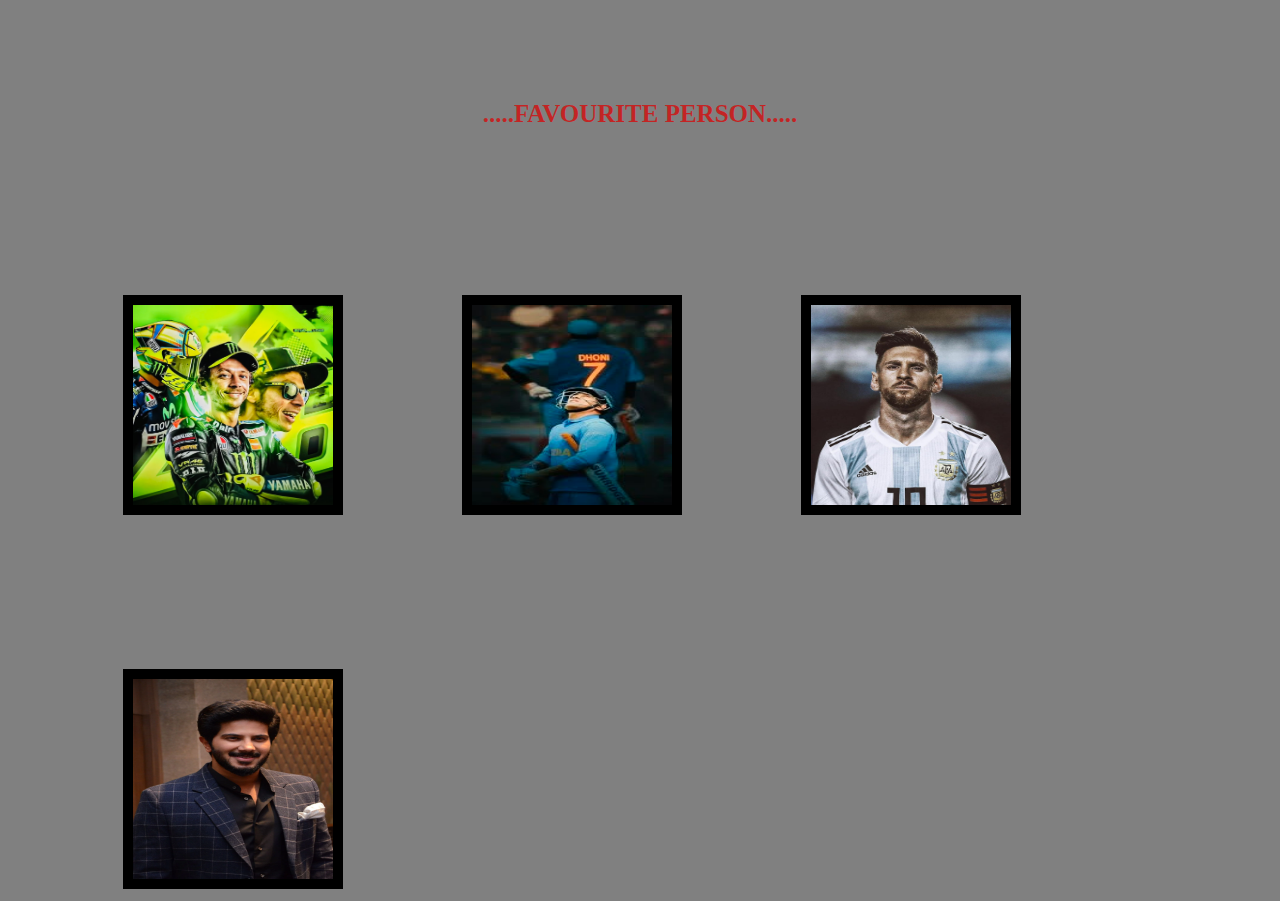
<file: index.html>
<!DOCTYPE html>
<html lang="en">
<head>
    <meta charset="UTF-8">
    <meta name="viewport" content="width=device-width, initial-scale=1.0">
    <title>sathiyaseelan</title>
    <link rel="stylesheet" href="./style1.css">
</head>
<body>
    <center><h1>.....FAVOURITE PERSON.....</h1></center>
    <a href="./page1.html"><img src="./img.1.PNG" alt=""></a>
    <a href="./page2.html"><img src="./img.5.JPG" alt=""></a>
    <a href="./page3.html"><img src="./img.6.jpg" alt=""></a>
    <a href="./page4.html"><img src="./img.7.webp" alt=""></a>
    
    
</body>
</html>
</file>
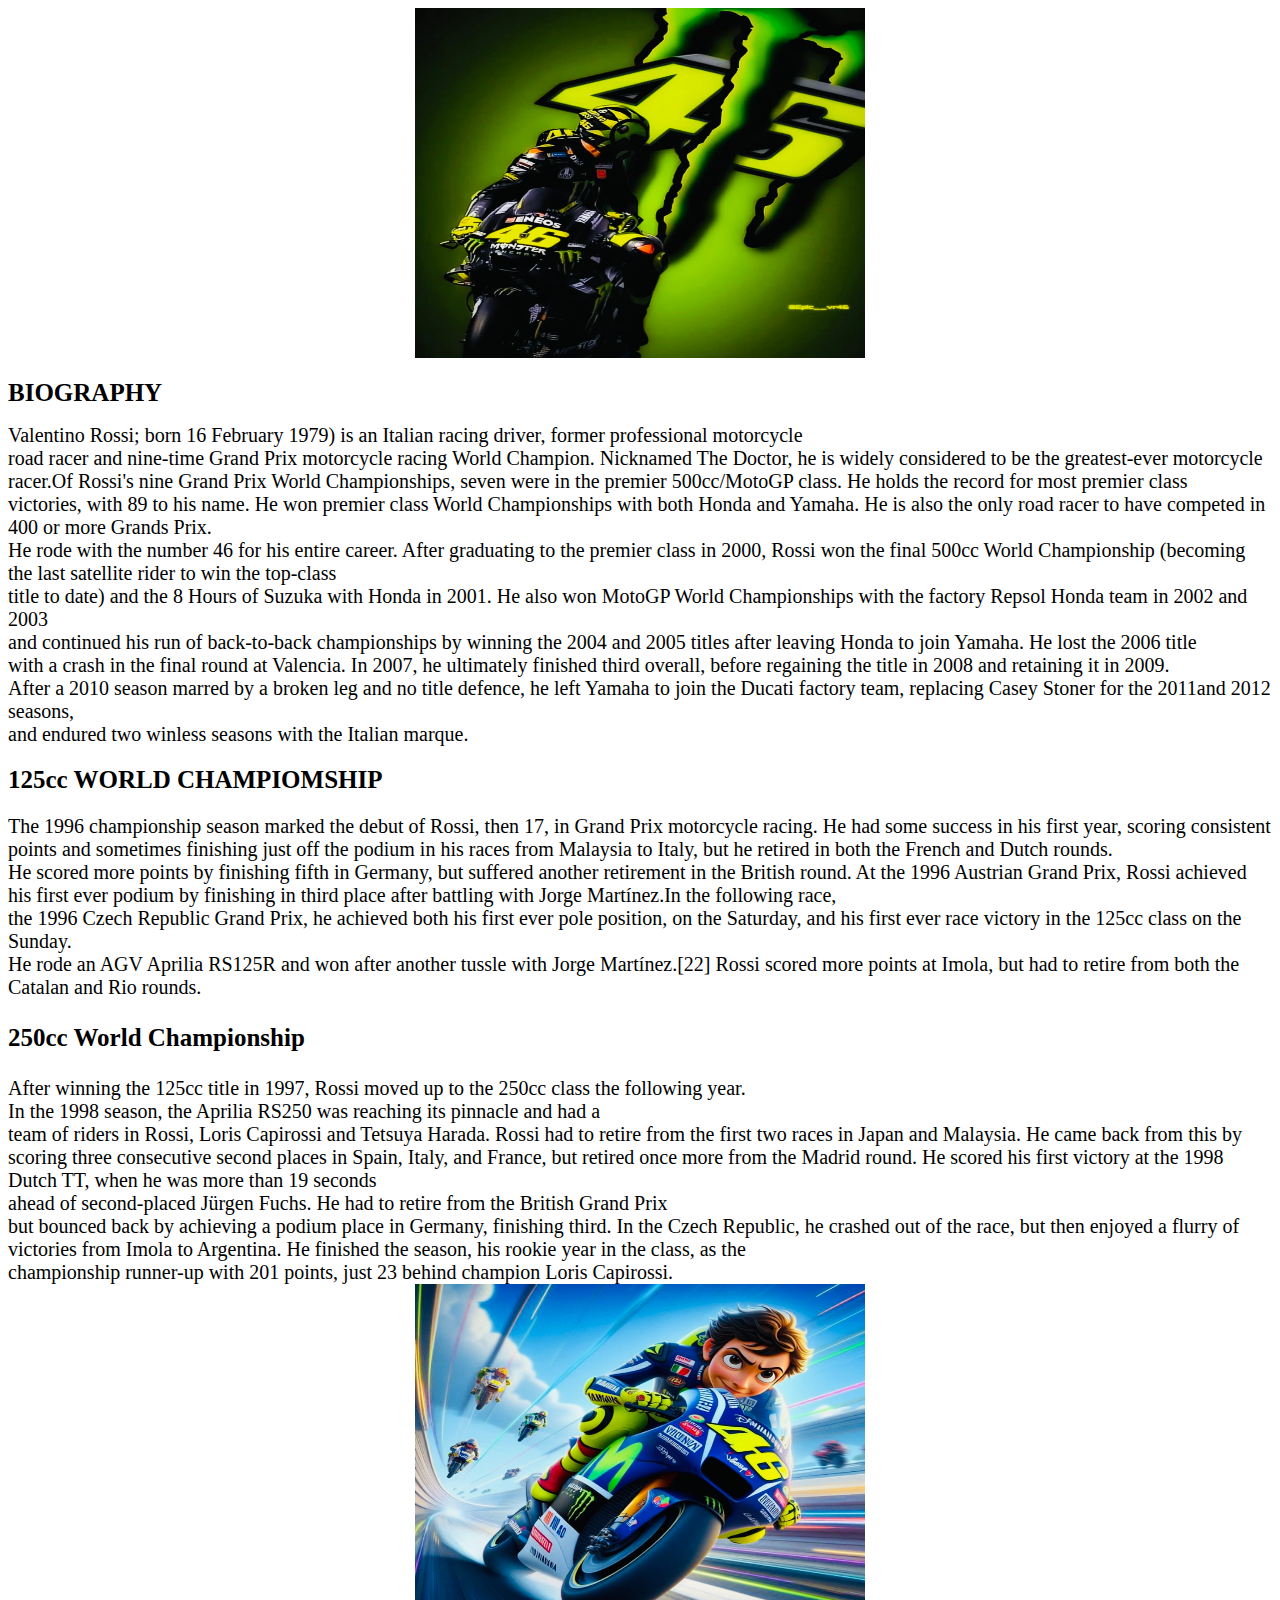
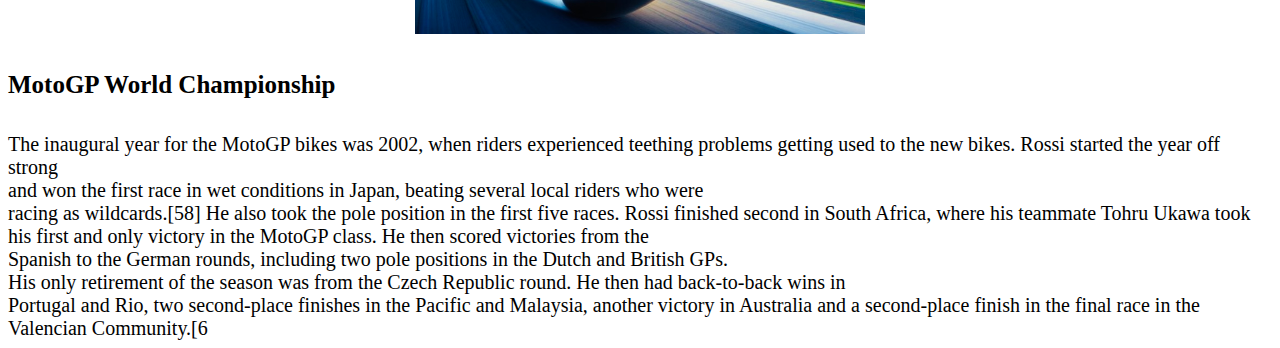
<file: page1.html>
<!DOCTYPE html>
<html lang="en">
<head>
    <meta charset="UTF-8">
    <meta name="viewport" content="width=device-width, initial-scale=1.0">
    <title>valentino rossi</title>
    <link rel="stylesheet" href="./style2.css">
</head>
<body>
    <center><img src="./img.2.PNG" alt=""></center>
    <h1>BIOGRAPHY</h1>
    <P1>Valentino Rossi; born 16 February 1979) is an Italian racing driver, former professional motorcycle<br>road racer and nine-time Grand Prix motorcycle racing World Champion. Nicknamed The Doctor, he is widely considered to be the greatest-ever motorcycle<br>racer.Of Rossi's nine Grand Prix World Championships, seven were in the premier 500cc/MotoGP class. He holds the record for most premier class<br>victories, with 89 to his name. He won premier class World Championships with both Honda and Yamaha. He is also the only road racer to have competed in 400 or more Grands Prix.<br>He rode with the number 46 for his entire career.</P1>
    <p2>After graduating to the premier class in 2000, Rossi won the final 500cc World Championship (becoming the last satellite rider to win the top-class<br>title to date) and the 8 Hours of Suzuka with Honda in 2001. He also won MotoGP World Championships with the factory Repsol Honda team in 2002 and 2003<br>and continued his run of back-to-back championships by winning the 2004 and 2005 titles after leaving Honda to join Yamaha. He lost the 2006 title<br>with a crash in the final round at Valencia. In 2007, he ultimately finished third overall, before regaining the title in 2008 and retaining it in 2009.<br> After a 2010 season marred by a broken leg and no title defence, he left Yamaha to join the Ducati factory team, replacing Casey Stoner for the 2011and 2012 seasons,<br>and endured two winless seasons with the Italian marque.</p2>
    <h2>125cc WORLD CHAMPIOMSHIP</h2>
    <P3>The 1996 championship season marked the debut of Rossi, then 17, in Grand Prix motorcycle racing. He had some success in his first year, scoring consistent<br>points and sometimes finishing just off the podium in his races from Malaysia to Italy, but he retired in both the French and Dutch rounds.<br>He scored more points by finishing fifth in Germany, but suffered another retirement in the British round.
        At the 1996 Austrian Grand Prix, Rossi achieved his first ever podium by finishing in third place after battling with Jorge Martínez.In the following race,<br>the 1996 Czech Republic Grand Prix, he achieved both his first ever pole position, on the Saturday, and his first ever race victory in the 125cc class on the Sunday.<br>He rode an AGV Aprilia RS125R and won after another tussle with Jorge Martínez.[22]
        Rossi scored more points at Imola, but had to retire from both the Catalan and Rio rounds. </P3>
    <h3>250cc World Championship</h3>
    <p4>After winning the 125cc title in 1997, Rossi moved up to the 250cc class the following year.<br>In the 1998 season, the Aprilia RS250 was reaching its pinnacle and had a<br>team of riders in Rossi, Loris Capirossi and Tetsuya Harada. Rossi had to retire from the first two races in Japan and Malaysia. He came back from this by scoring three consecutive second places in Spain, Italy, and France, but retired once more from the Madrid round.
        He scored his first victory at the 1998 Dutch TT, when he was more than 19 seconds<br>ahead of second-placed Jürgen Fuchs. He had to retire from the British Grand Prix<br>but bounced back by achieving a podium place in Germany, finishing third.
        In the Czech Republic, he crashed out of the race, but then enjoyed a flurry of<br>victories from Imola to Argentina. He finished the season, his rookie year in the class, as the<br>championship runner-up with 201 points, just 23 behind champion Loris Capirossi.</p4>
    <center><img src="./img.3.PNG" alt=""></center>
    <h4>MotoGP World Championship</h4>
    <p5>The inaugural year for the MotoGP bikes was 2002, when riders experienced teething problems getting used to the new bikes. Rossi started the year off strong<br>and won the first race in wet conditions in Japan, beating several local riders who were<br>racing as wildcards.[58] He also took the pole position in the first five races.
        Rossi finished second in South Africa, where his teammate Tohru Ukawa took his first and only victory in the MotoGP class. He then scored victories from the<br>Spanish to the German rounds, including two pole positions in the Dutch and British GPs.<br>His only retirement of the season was from the Czech Republic round. He then had back-to-back wins in<br>Portugal and Rio, two second-place finishes in the Pacific and Malaysia, another victory in Australia and a second-place finish in the final race in the Valencian Community.[6</p5>





</body>
</html>
</file>
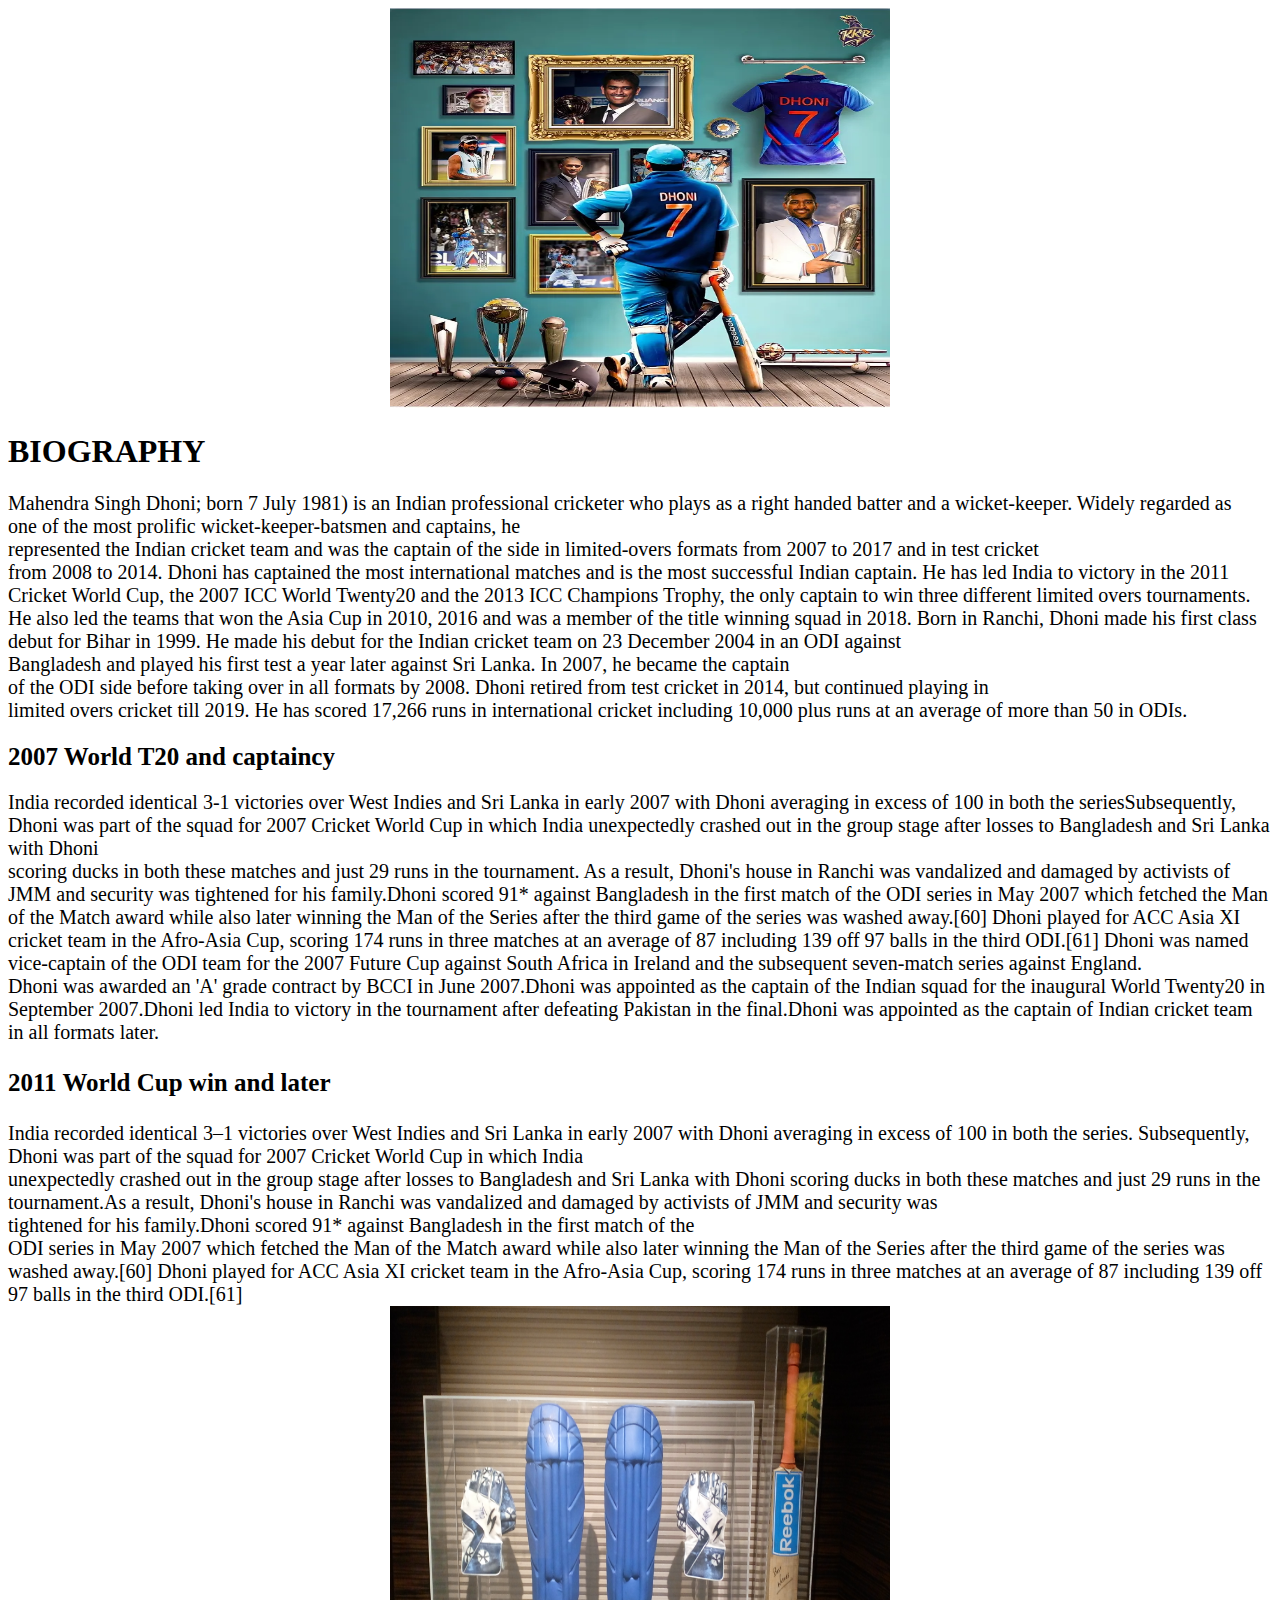
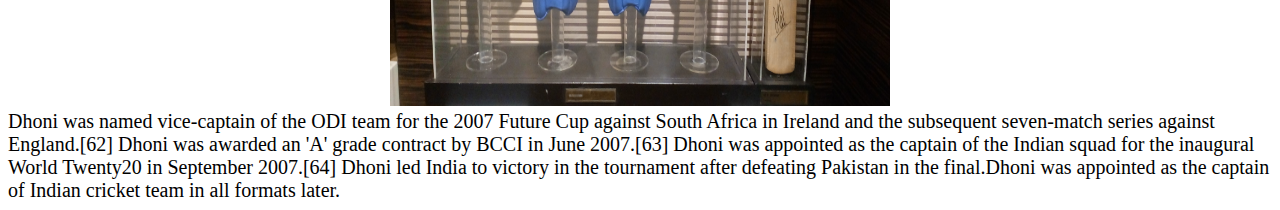
<file: page2.html>
<!DOCTYPE html>
<html lang="en">
<head>
    <meta charset="UTF-8">
    <meta name="viewport" content="width=device-width, initial-scale=1.0">
    <title>DHONI</title>
    <link rel="stylesheet" href="./style3.css">
</head>
<body>
    <center><img src="./img.9PNG.webp" alt=""></center>
    <h1>BIOGRAPHY</h1>
    <P1>Mahendra Singh Dhoni; born 7 July 1981) is an Indian professional cricketer who plays as a right handed batter and a wicket-keeper. Widely regarded as<br>one of the most prolific wicket-keeper-batsmen and captains, he<br>represented the Indian cricket team and was the captain of the side in limited-overs formats from 2007 to 2017 and in test cricket<br>from 2008 to 2014. Dhoni has captained the most international matches and is the most successful Indian captain. He has led India to victory in the 2011 Cricket World Cup, the 2007 ICC World Twenty20 and the 2013 ICC Champions Trophy, the only captain to win three different limited overs tournaments. He also led the teams that won the Asia Cup in 2010, 2016 and was a member of the title winning squad in 2018.
        Born in Ranchi, Dhoni made his first class debut for Bihar in 1999. He made his debut for the Indian cricket team on 23 December 2004 in an ODI against<br>Bangladesh and played his first test a year later against Sri Lanka. In 2007, he became the captain<br>of the ODI side before taking over in all formats by 2008. Dhoni retired from test cricket in 2014, but continued playing in<br>limited overs cricket till 2019. He has scored 17,266 runs in international cricket including 10,000 plus runs at an average of more than 50 in ODIs.</P1>
    <h2>2007 World T20 and captaincy</h2>
    <p2>India recorded identical 3-1 victories over West Indies and Sri Lanka in early 2007 with Dhoni averaging in excess of 100 in both the seriesSubsequently, Dhoni was part of the squad for 2007 Cricket World Cup in which India unexpectedly crashed out in the group stage after losses to Bangladesh and Sri Lanka with Dhoni<br>scoring ducks in both these matches and just 29 runs in the tournament. As a result, Dhoni's house in Ranchi was vandalized and damaged by activists of JMM and security was tightened for his family.Dhoni scored 91* against Bangladesh in the first match of the ODI series in May 2007 which fetched the Man of the Match award while also later winning the Man of the Series after the third game of the series was washed away.[60] Dhoni played for ACC Asia XI cricket team in the Afro-Asia Cup, scoring 174 runs in three matches at an average of 87 including 139 off 97 balls in the third ODI.[61]
        Dhoni was named vice-captain of the ODI team for the 2007 Future Cup against South Africa in Ireland and the subsequent seven-match series against England.<br>Dhoni was awarded an 'A' grade contract by BCCI in June 2007.Dhoni was appointed as the captain of the Indian squad for the inaugural World Twenty20 in September 2007.Dhoni led India to victory in the tournament after defeating Pakistan in the final.Dhoni was appointed as the captain of Indian cricket team in all formats later.</p2>
    <h3>2011 World Cup win and later</h3>
    <p3>India recorded identical 3–1 victories over West Indies and Sri Lanka in early 2007 with Dhoni averaging in excess of 100 in both the series. Subsequently, Dhoni was part of the squad for 2007 Cricket World Cup in which India<br>unexpectedly crashed out in the group stage after losses to Bangladesh and Sri Lanka with Dhoni scoring ducks in both these matches and just 29 runs in the tournament.As a result, Dhoni's house in Ranchi was vandalized and damaged by activists of JMM and security was<br>tightened for his family.Dhoni scored 91* against Bangladesh in the first match of the<br>ODI series in May 2007 which fetched the Man of the Match award while also later winning the Man of the Series after the third game of the series was washed away.[60] Dhoni played for ACC Asia XI cricket team in the Afro-Asia Cup, scoring 174 runs in three matches at an average of 87 including 139 off 97 balls in the third ODI.[61]</p3>
    <center><img src="./img.10PNG.jpg" alt=""></center>
    <p4>Dhoni was named vice-captain of the ODI team for the 2007 Future Cup against South Africa in Ireland and the subsequent seven-match series against England.[62] Dhoni was awarded an 'A' grade contract by BCCI in June 2007.[63] Dhoni was appointed as the captain of the Indian squad for the inaugural World Twenty20 in September 2007.[64] Dhoni led India to victory in the tournament after defeating Pakistan in the final.Dhoni was appointed as the captain of Indian cricket team in all formats later.</p4>



    
</body>
</html>
</file>
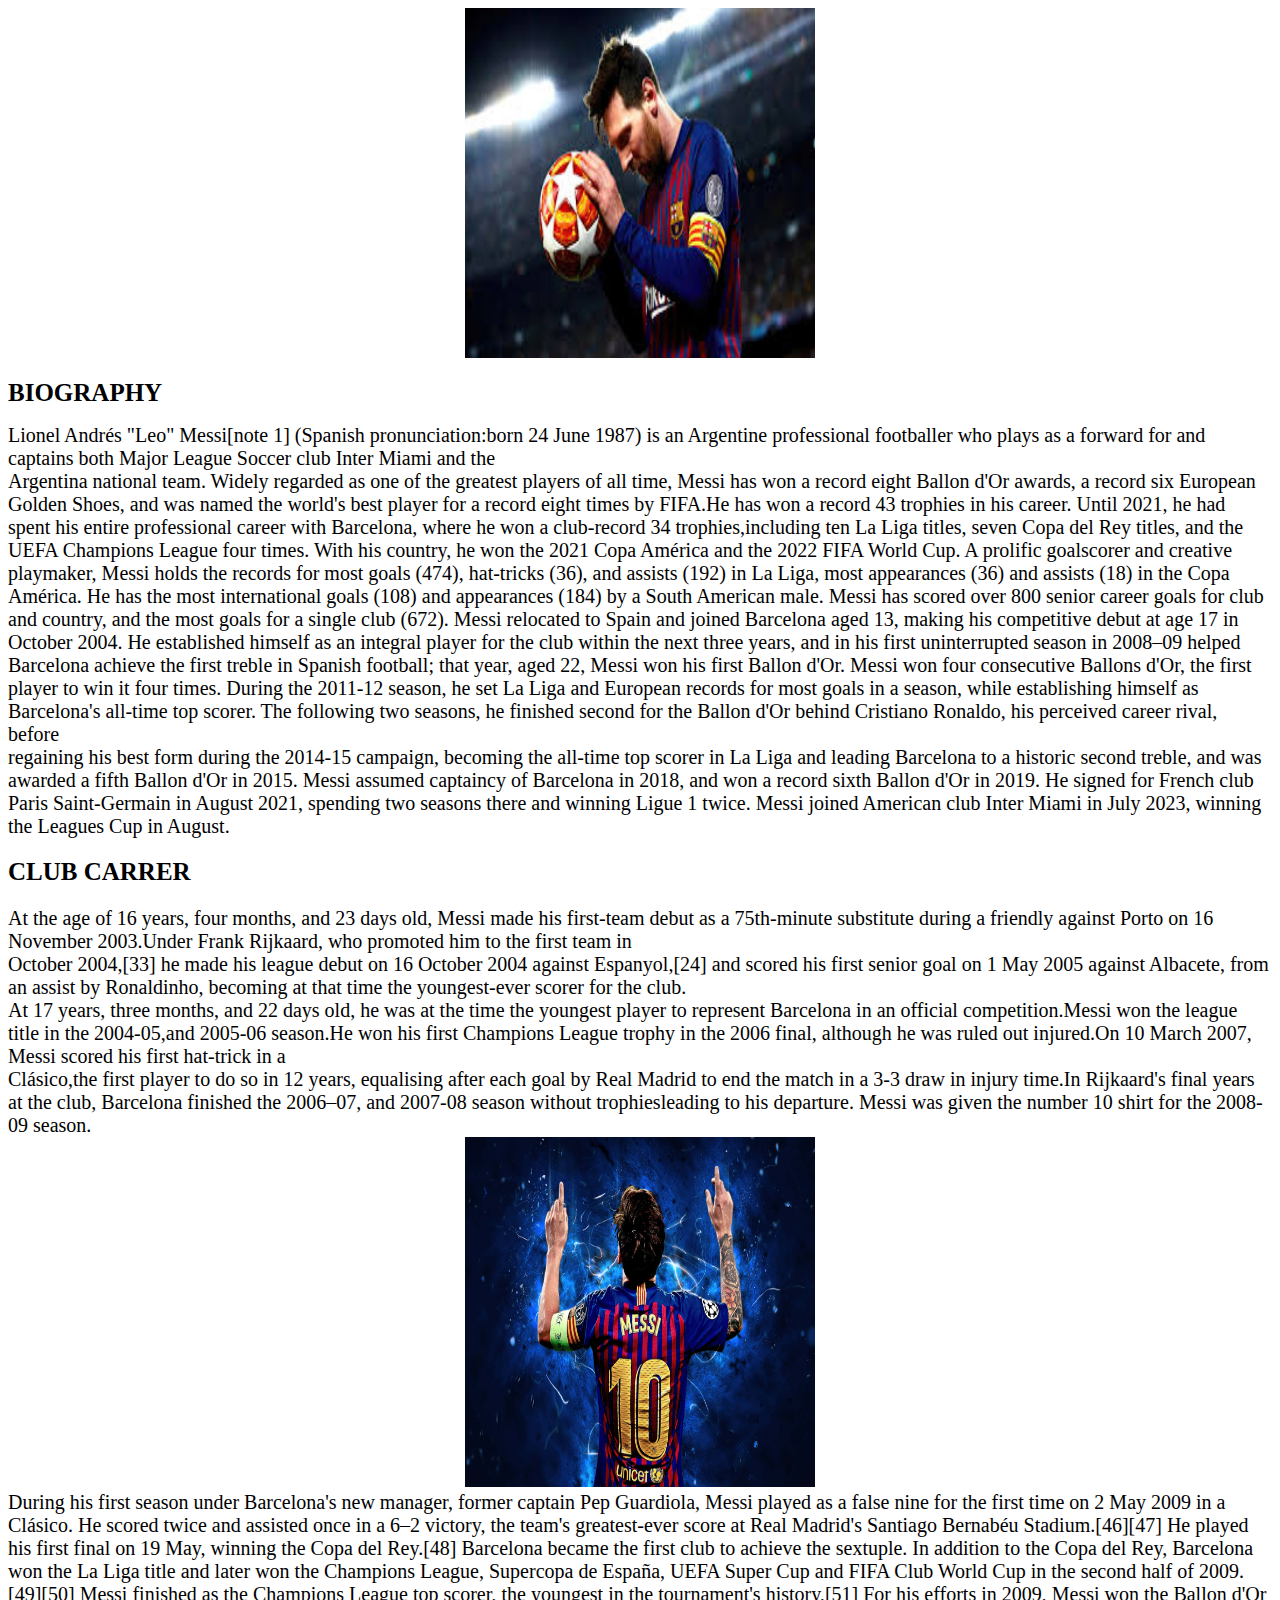
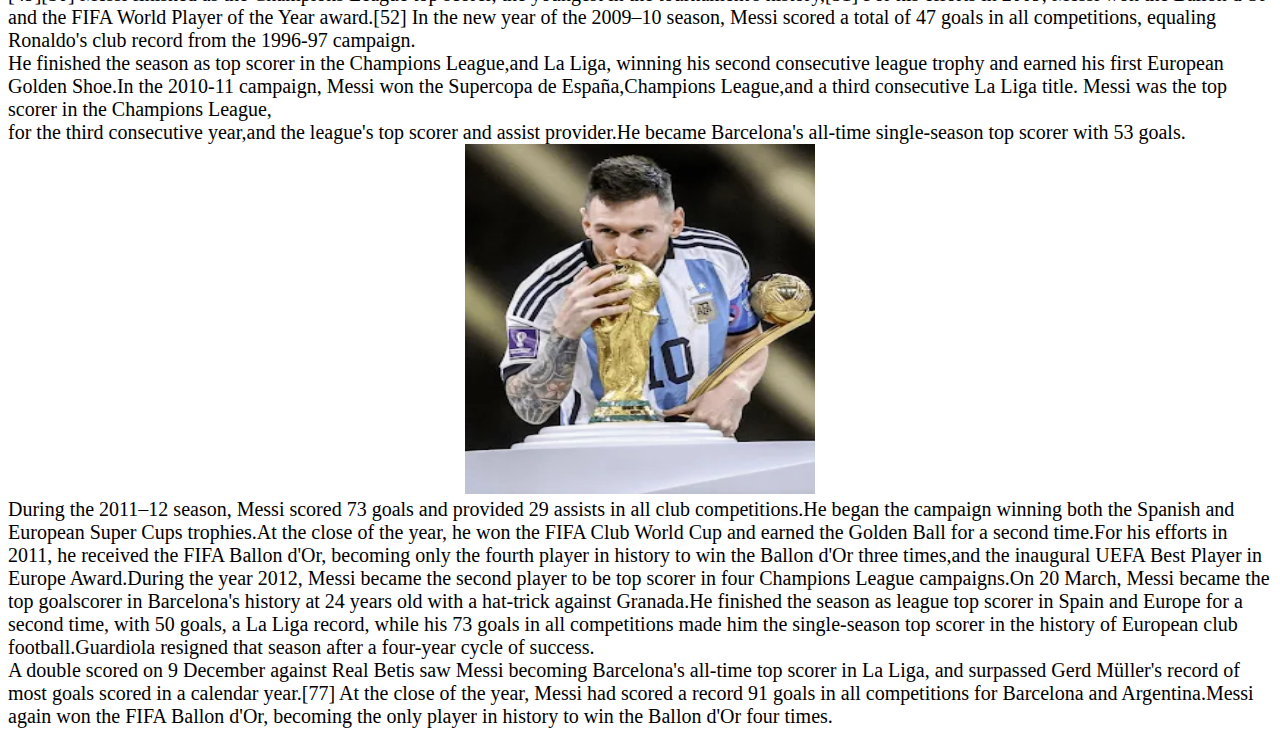
<file: page3.html>
<!DOCTYPE html>
<html lang="en">
<head>
    <meta charset="UTF-8">
    <meta name="viewport" content="width=device-width, initial-scale=1.0">
    <title>MESSI</title>
    <link rel="stylesheet" href="./style4.css">
</head>
<body>
    <center><img src="./img.11PNG.jfif" alt=""></center>
    <h1>BIOGRAPHY</h1>
    <p1>Lionel Andrés "Leo" Messi[note 1] (Spanish pronunciation:born 24 June 1987) is an Argentine professional footballer who plays as a forward for and captains both Major League Soccer club Inter Miami and the<br>Argentina national team. Widely regarded as one of the greatest players of all time, Messi has won a record eight Ballon d'Or awards, a record six European Golden Shoes, and was named the world's best player for a record eight times by FIFA.He has won a record 43 trophies in his career. Until 2021, he had spent his entire professional career with Barcelona, where he won a club-record 34 trophies,including ten La Liga titles, seven Copa del Rey titles, and the UEFA Champions League four times. With his country, he won the 2021 Copa América and the 2022 FIFA World Cup. A prolific goalscorer and creative playmaker, Messi holds the records for most goals (474), hat-tricks (36), and assists (192) in La Liga, most appearances (36) and assists (18) in the Copa América. He has the most international goals (108) and appearances (184) by a South American male. Messi has scored over 800 senior career goals for club and country, and the most goals for a single club (672).
        Messi relocated to Spain and joined Barcelona aged 13, making his competitive debut at age 17 in October 2004. He established himself as an integral player for the club within the next three years, and in his first uninterrupted season in 2008–09 helped Barcelona achieve the first treble in Spanish football; that year, aged 22, Messi won his first Ballon d'Or. Messi won four consecutive Ballons d'Or, the first player to win it four times. During the 2011-12 season, he set La Liga and European records for most goals in a season, while establishing himself as Barcelona's all-time top scorer. The following two seasons, he finished second for the Ballon d'Or behind Cristiano Ronaldo, his perceived career rival, before<br>regaining his best form during the 2014-15 campaign, becoming the all-time top scorer in La Liga and leading Barcelona to a historic second treble, and was awarded a fifth Ballon d'Or in 2015. Messi assumed captaincy of Barcelona in 2018, and won a record sixth Ballon d'Or in 2019. He signed for French club Paris Saint-Germain in August 2021, spending two seasons there and winning Ligue 1 twice. Messi joined American club Inter Miami in July 2023, winning the Leagues Cup in August.</p1>
    <h2>CLUB CARRER</h2>
    <p2>At the age of 16 years, four months, and 23 days old, Messi made his first-team debut as a 75th-minute substitute during a friendly against Porto on 16 November 2003.Under Frank Rijkaard, who promoted him to the first team in<br>October 2004,[33] he made his league debut on 16 October 2004 against Espanyol,[24] and scored his first senior goal on 1 May 2005 against Albacete, from an assist by Ronaldinho, becoming at that time the youngest-ever scorer for the club.<br>At 17 years, three months, and 22 days old, he was at the time the youngest player to represent Barcelona in an official competition.Messi won the league title in the 2004-05,and 2005-06 season.He won his first Champions League trophy in the 2006 final, although he was ruled out injured.On 10 March 2007, Messi scored his first hat-trick in a<br>Clásico,the first player to do so in 12 years, equalising after each goal by Real Madrid to end the match in a 3-3 draw in injury time.In Rijkaard's final years at the club, Barcelona finished the 2006–07, and 2007-08 season without trophiesleading to his departure. Messi was given the number 10 shirt for the 2008-09 season.</p2>
    <center><img src="./img12.PNG" alt=""></center><p3>During his first season under Barcelona's new manager, former captain Pep Guardiola, Messi played as a false nine for the first time on 2 May 2009 in a Clásico. He scored twice and assisted once in a 6–2 victory, the team's greatest-ever score at Real Madrid's Santiago Bernabéu Stadium.[46][47] He played his first final on 19 May, winning the Copa del Rey.[48] Barcelona became the first club to achieve the sextuple. In addition to the Copa del Rey, Barcelona won the La Liga title and later won the Champions League, Supercopa de España, UEFA Super Cup and FIFA Club World Cup in the second half of 2009.[49][50] Messi finished as the Champions League top scorer, the youngest in the tournament's history,[51] For his efforts in 2009, Messi won the Ballon d'Or and the FIFA World Player of the Year award.[52] In the new year of the 2009–10 season, Messi scored a total of 47 goals in all competitions, equaling Ronaldo's club record from the 1996-97 campaign.<br>He finished the season as top scorer in the Champions League,and La Liga, winning his second consecutive league trophy and earned his first European Golden Shoe.In the 2010-11 campaign, Messi won the Supercopa de España,Champions League,and a third consecutive La Liga title. Messi was the top scorer in the Champions League,<br>for the third consecutive year,and the league's top scorer and assist provider.He became Barcelona's all-time single-season top scorer with 53 goals.</p3>
    <center><img src="./img.13PNG.webp" alt=""></center>
    <p4>During the 2011–12 season, Messi scored 73 goals and provided 29 assists in all club competitions.He began the campaign winning both the Spanish and European Super Cups trophies.At the close of the year, he won the FIFA Club World Cup and earned the Golden Ball for a second time.For his efforts in 2011, he received the FIFA Ballon d'Or, becoming only the fourth player in history to win the Ballon d'Or three times,and the inaugural UEFA Best Player in Europe Award.During the year 2012, Messi became the second player to be top scorer in four Champions League campaigns.On 20 March, Messi became the top goalscorer in Barcelona's history at 24 years old with a hat-trick against Granada.He finished the season as league top scorer in Spain and Europe for a second time, with 50 goals, a La Liga record, while his 73 goals in all competitions made him the single-season top scorer in the history of European club football.Guardiola resigned that season after a four-year cycle of success.<br>A double scored on 9 December against Real Betis saw Messi becoming Barcelona's all-time top scorer in La Liga, and surpassed Gerd Müller's record of most goals scored in a calendar year.[77] At the close of the year, Messi had scored a record 91 goals in all competitions for Barcelona and Argentina.Messi again won the FIFA Ballon d'Or, becoming the only player in history to win the Ballon d'Or four times.</p4>
</body>
</html>
</file>
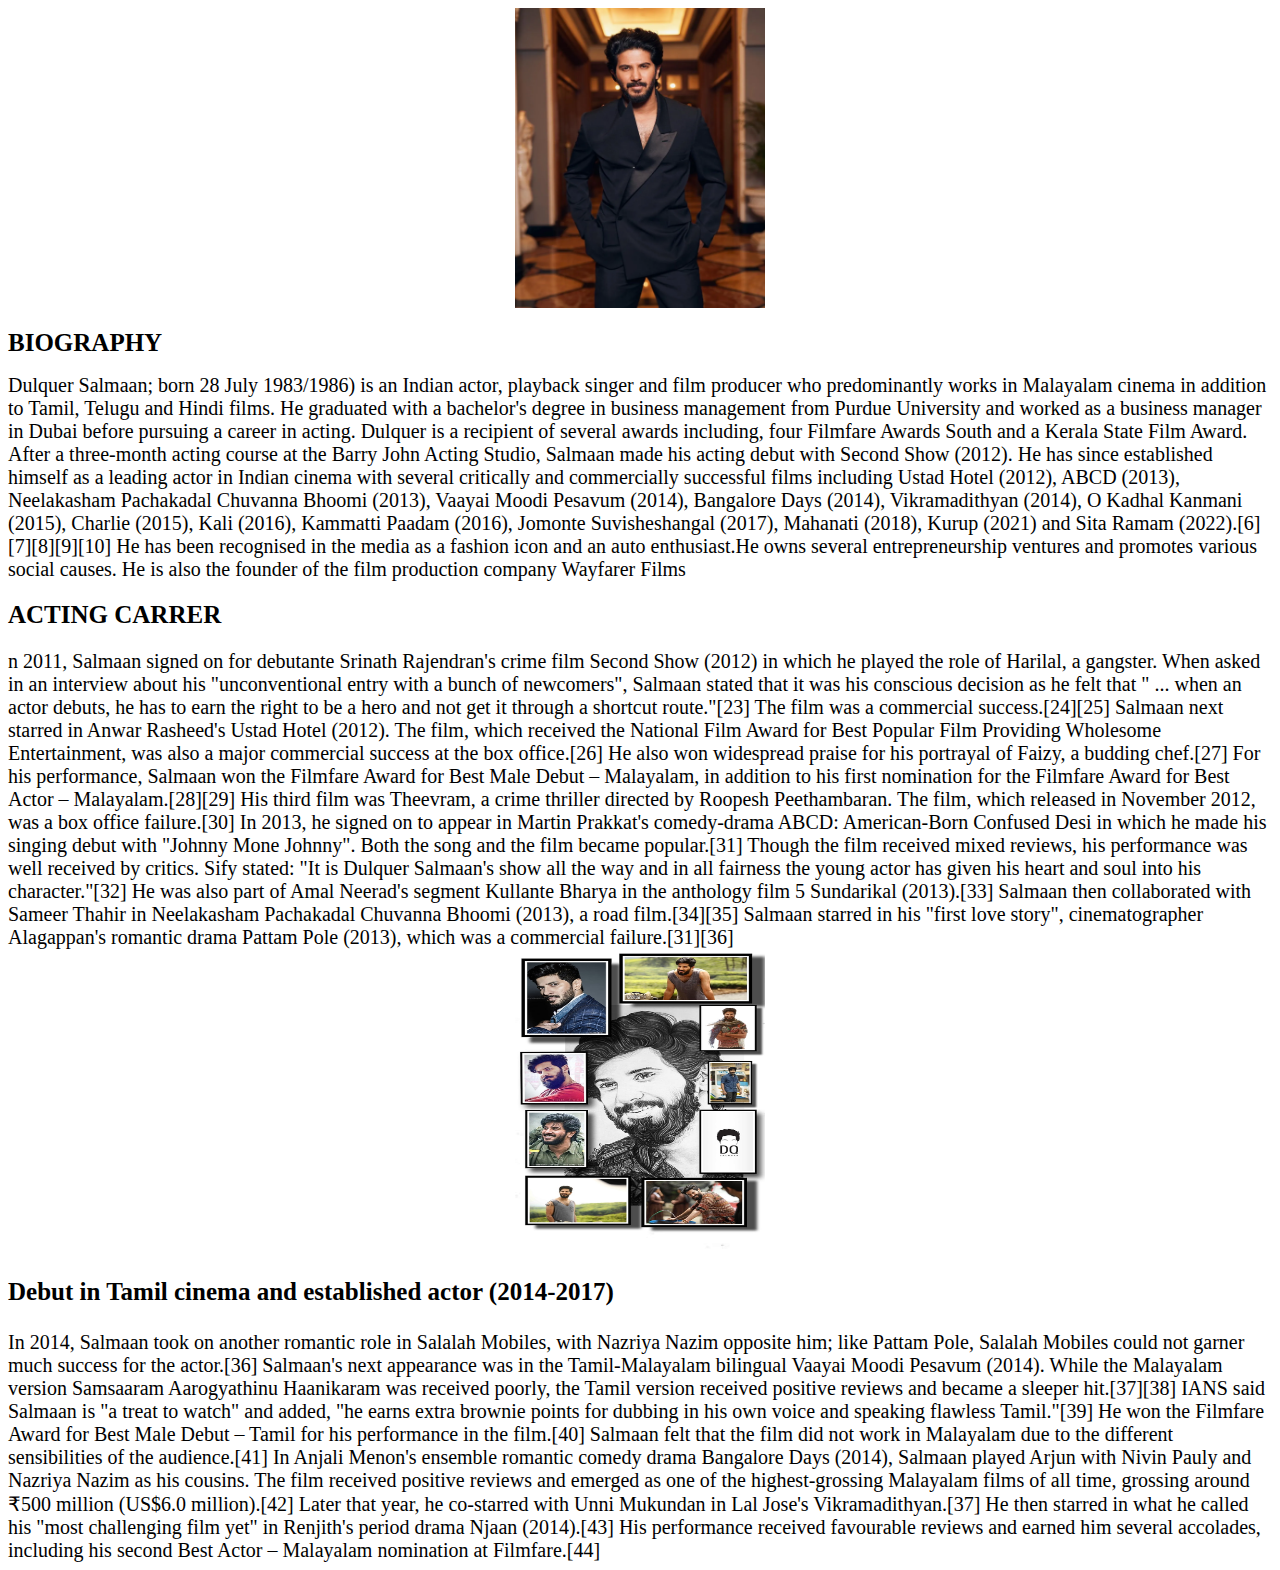
<file: page4.html>
<!DOCTYPE html>
<html lang="en">
<head>
    <meta charset="UTF-8">
    <meta name="viewport" content="width=device-width, initial-scale=1.0">
    <title>DULQUER</title>
    <link rel="stylesheet" href="./style5.css">
</head>
<body>
    <center><img src="./img.14PNG.webp" alt=""></center>
    <h1>BIOGRAPHY</h1>
    <P1>Dulquer Salmaan; born 28 July 1983/1986) is an Indian actor, playback singer and film producer who predominantly works in Malayalam cinema in addition to Tamil, Telugu and Hindi films. He graduated with a bachelor's degree in business management from Purdue University and worked as a business manager in Dubai before pursuing a career in acting. Dulquer is a recipient of several awards including, four Filmfare Awards South and a Kerala State Film Award.
        After a three-month acting course at the Barry John Acting Studio, Salmaan made his acting debut with Second Show (2012). He has since established himself as a leading actor in Indian cinema with several critically and commercially successful films including Ustad Hotel (2012), ABCD (2013), Neelakasham Pachakadal Chuvanna Bhoomi (2013), Vaayai Moodi Pesavum (2014), Bangalore Days (2014), Vikramadithyan (2014), O Kadhal Kanmani (2015), Charlie (2015), Kali (2016), Kammatti Paadam (2016), Jomonte Suvisheshangal (2017), Mahanati (2018), Kurup (2021) and Sita Ramam (2022).[6][7][8][9][10]
        He has been recognised in the media as a fashion icon and an auto enthusiast.He owns several entrepreneurship ventures and promotes various social causes. He is also the founder of the film production company Wayfarer Films</P1>
    <h2>ACTING CARRER</h2>
    <P2>n 2011, Salmaan signed on for debutante Srinath Rajendran's crime film Second Show (2012) in which he played the role of Harilal, a gangster. When asked in an interview about his "unconventional entry with a bunch of newcomers", Salmaan stated that it was his conscious decision as he felt that " ... when an actor debuts, he has to earn the right to be a hero and not get it through a shortcut route."[23] The film was a commercial success.[24][25]
         Salmaan next starred in Anwar Rasheed's Ustad Hotel (2012). The film, which received the National Film Award for Best Popular Film Providing Wholesome Entertainment, was also a major commercial success at the box office.[26] He also won widespread praise for his portrayal of Faizy, a budding chef.[27] For his performance, Salmaan won the Filmfare Award for Best Male Debut – Malayalam, in addition to his first nomination for the Filmfare Award for Best Actor – Malayalam.[28][29] His third film was Theevram, a crime thriller directed by Roopesh Peethambaran. The film, which released in November 2012, was a box office failure.[30]
         In 2013, he signed on to appear in Martin Prakkat's comedy-drama ABCD: American-Born Confused Desi in which he made his singing debut with "Johnny Mone Johnny". Both the song and the film became popular.[31] Though the film received mixed reviews, his performance was well received by critics. Sify stated: "It is Dulquer Salmaan's show all the way and in all fairness the young actor has given his heart and soul into his character."[32] He was also part of Amal Neerad's segment Kullante Bharya in the anthology film 5 Sundarikal (2013).[33] Salmaan then collaborated with Sameer Thahir in Neelakasham Pachakadal Chuvanna Bhoomi (2013), a road film.[34][35] Salmaan starred in his "first love story", cinematographer Alagappan's romantic drama Pattam Pole (2013), which was a commercial failure.[31][36]</P2>
    <center><img src="./IMG.15PNG.jpg" alt=""></center>
    <h3>Debut in Tamil cinema and established actor (2014-2017)</h3>
    <p3>In 2014, Salmaan took on another romantic role in Salalah Mobiles, with Nazriya Nazim opposite him; like Pattam Pole, Salalah Mobiles could not garner much success for the actor.[36] Salmaan's next appearance was in the Tamil-Malayalam bilingual Vaayai Moodi Pesavum (2014). While the Malayalam version Samsaaram Aarogyathinu Haanikaram was received poorly, the Tamil version received positive reviews and became a sleeper hit.[37][38] IANS said Salmaan is "a treat to watch" and added, "he earns extra brownie points for dubbing in his own voice and speaking flawless Tamil."[39] He won the Filmfare Award for Best Male Debut – Tamil for his performance in the film.[40] Salmaan felt that the film did not work in Malayalam due to the different sensibilities of the audience.[41]
        In Anjali Menon's ensemble romantic comedy drama Bangalore Days (2014), Salmaan played Arjun with Nivin Pauly and Nazriya Nazim as his cousins. The film received positive reviews and emerged as one of the highest-grossing Malayalam films of all time, grossing around ₹500 million (US$6.0 million).[42] Later that year, he co-starred with Unni Mukundan in Lal Jose's Vikramadithyan.[37] He then starred in what he called his "most challenging film yet" in Renjith's period drama Njaan (2014).[43] His performance received favourable reviews and earned him several accolades, including his second Best Actor – Malayalam nomination at Filmfare.[44]</p3>

</body>
</html>
</file>
<file: style1.css>
*{
    background-color: gray;
}
img{
    height: 200px;
    width: 200px;
    margin-top: 150px;
    margin-left: 115px;
    border:10px solid black;
}
h1{
    font-size: 25px;
    color:rgba(214, 11, 11, 0.779);
    margin-top: 100px;
}
h2{
    font-size: 30px;
}
h3{
    font-size: 30px;
}
h4{
    font-size: 30px;
}
h5{
    font-size: 30px;
}
</file>
<file: style2.css>
img{
    height: 350px;
    width: 450px;
}
p1{
    font-size: 20px;
    text-align: justify;
}
p2{
    font-size: 20px;
    text-align: justify;
}
p3{
    font-size: 20px;
    text-align: justify;
    font-weight: 500;
}
h1{
    font-size: 25px;

}
h2{
    font-size: 25px;
}
h3{
    font-size: 25px;
}
p4{
    font-size: 20px;
    text-align: justify;
    font-weight: 100;
}
h4{
    font-size: 25px;
    
}
p5{
    font-size: 20px;
    text-align: justify;
}
</file>
<file: style3.css>
img{
    height: 400px;
    width: 500px;
}
p1{
    font-size: 20px;
    text-align: justify;
}
h2{
    font-size: 25px;
}
p2{
    font-size: 20px;
    text-align: justify;
}
h3{
    font-size: 25px;
}
p3{
    font-size: 20px;
    text-align: justify;
    font-weight: 500;
}
p4{
    font-size: 20px;
    text-align: justify;
    font-weight: 100;
}
</file>
<file: style4.css>
h1{
    font-size: 25px;
}
p1{
    font-size: 20px;
    text-align: justify;
}
img{
    height: 350px;
    width: 350px;
}
h2{
    font-size: 25px;
}
p2{
    font-size: 20px;
    text-align: justify;
}
p3{
    font-size: 20px;
    text-align: justify;
    font-weight: 500;
}
p4{
    font-size: 20px;
    text-align: justify;
    font-weight: 100;
}
</file>
<file: style5.css>
img{
    height: 300px;
    width: 250px;
}
h1{
    font-size: 25px;
}
p1{
    font-size: 20px;
    text-align: justify;
}
h2{
    font-size: 25px;
}
p2{
    font-size: 20px;
    text-align: justify;
}
h3{
    font-size: 25px;
}
p3{
    font-size: 20px;
    text-align: justify;
    font-weight: 500;
}
</file>
